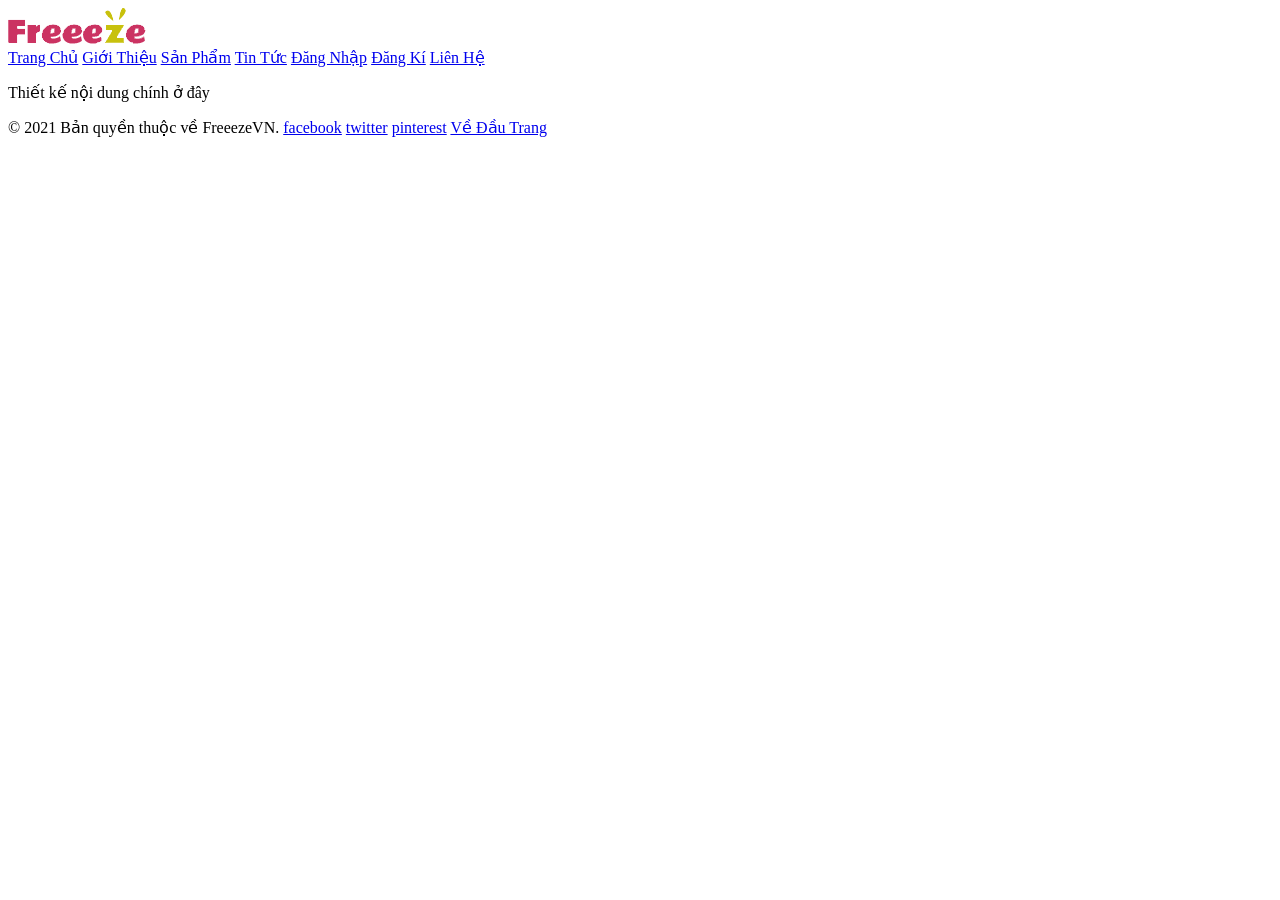
<file: B2103539_NguyenVoTanDat/bocuc.html>
<!DOCTYPE html>
<html lang="en">
    <head>
        <meta charset="UTF-8">
        <meta http-equiv="X-UA-Compatible" content="IE=edge">
        <meta name="viewport" content="width=device-width, initial-scale=1.0">
        <title>Sản Phẩm</title>
        <link rel="shortcut icon" href="images/favicon.ico" type="image/x-icon">
    </head>
<body>
    <header>
        <a href="trangchu.html"><img src="images/logo.png" alt="Logo Freeeze" id="logo"></a>
        <nav>
            <a href="trangchu.html">Trang Chủ</a>
            <a href="gioithieu.html">Giới Thiệu</a>
            <a href="sanpham.html">Sản Phẩm</a>
            <a href="tintuc.html">Tin Tức</a>
            <a href="dangnhap.html">Đăng Nhập</a>
            <a href="dangki.html">Đăng Kí</a>
            <a href="lienhe.html">Liên Hệ</a>
        </nav>
    </header>
    <main>
        <article>
            <p>Thiết kế nội dung chính ở đây</p>
        </article>
    </main>
    <footer>
        <footer>
            <p>© 2021 Bản quyền thuộc về FreeezeVN. 
                <a href="https://www.facebook.com/">facebook</a> 
                <a href="https://twitter.com/">twitter</a> 
                <a href="https://www.pinterest.com/">pinterest</a> 
                <a href="#logo">Về Đầu Trang</a></p>
        </footer>
    </footer>
</body>
</html>
</file>
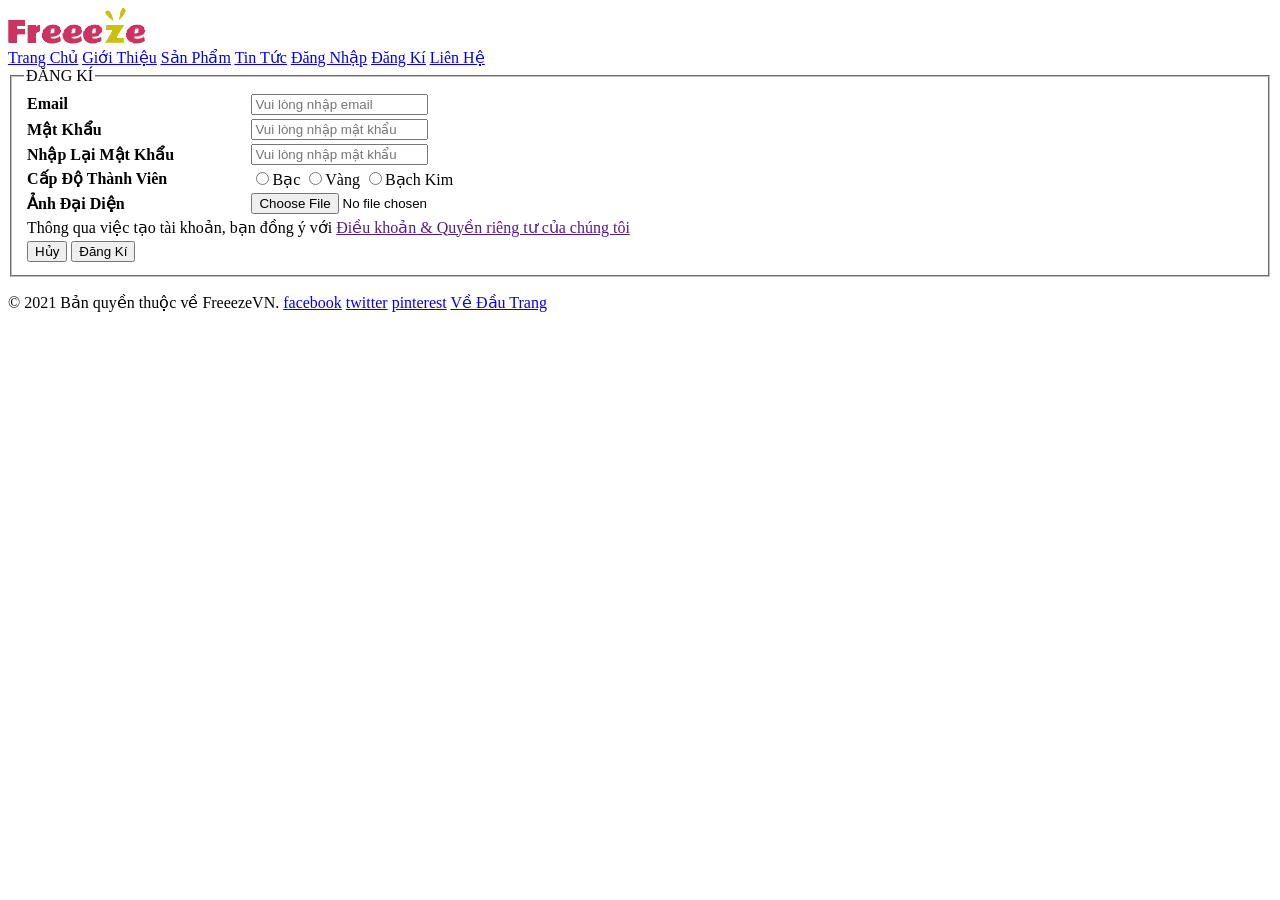
<file: B2103539_NguyenVoTanDat/dangki.html>
<!DOCTYPE html>
<html lang="en">
    <head>
        <meta charset="UTF-8">
        <meta http-equiv="X-UA-Compatible" content="IE=edge">
        <meta name="viewport" content="width=device-width, initial-scale=1.0">
        <title>Đăng Kí Thành Viên</title>
        <link rel="shortcut icon" href="images/favicon.ico" type="image/x-icon">
    </head>
<body>
    <header>
        <a href="trangchu.html"><img src="images/logo.png" alt="Logo Freeeze" id="logo"></a>
        <nav>
            <a href="trangchu.html">Trang Chủ</a>
            <a href="gioithieu.html"><u>Giới Thiệu</u></a>
            <a href="sanpham.html"><u>Sản Phẩm</u></a>
            <a href="tintuc.html"><u>Tin Tức</u></a>
            <a href="dangnhap.html"><u>Đăng Nhập</u></a>
            <a href="dangki.html"><u>Đăng Kí</u></a>
            <a href="lienhe.html"><u>Liên Hệ</u></a>
        </nav>
    </header>
    <main>
        <article>
           <fieldset>
            <legend>ĐĂNG KÍ</legend>
            <form action="" method="post" enctype="multipart/form-data" >
            <table style="text-align: left;">
                <tr>
                    <th><label for="email">Email</label></th>
                    <td><input type="text" id="email" placeholder="Vui lòng nhập email"></td>
                </tr>
                <tr>
                    <th><label for="psw">Mật Khẩu</label></th>
                    <td><input type="password" id="psw" placeholder="Vui lòng nhập mật khẩu"></td>
                </tr><tr>
                    <th><label for="psw2">Nhập Lại Mật Khẩu</label></th>
                    <td><input type="password" id="psw2" placeholder="Vui lòng nhập mật khẩu"></td>
                </tr><tr>
                    <th><label for="rank">Cấp Độ Thành Viên</label></th>
                    <td><input type="radio" name="rank" >Bạc
                        <input type="radio" name="rank" >Vàng         
                        <input type="radio" name="rank" >Bạch Kim</td>
                </tr><tr>
                    <th><label for="avt">Ảnh Đại Diện</label></th>
                    <td><input id="avt" type="file"></td>
                </tr>
                    <td colspan="2">Thông qua việc tạo tài khoản, bạn đồng ý với <a href="">Điều khoản & Quyền riêng tư của chúng tôi</a></td>
                <tr>
                    <td colspan="2">
                        <input type="reset" value="Hủy">
                        <input type="submit" value="Đăng Kí"></td>
                </tr>
                </table>
                </form>
            </fieldset>
        </article>
    </main>
    <footer>
        <p>© 2021 Bản quyền thuộc về FreeezeVN. 
            <a href="https://www.facebook.com/">facebook</a> 
            <a href="https://twitter.com/">twitter</a> 
            <a href="https://www.pinterest.com/">pinterest</a> 
            <a href="#logo">Về Đầu Trang</a></p>
    </footer>
</body>
</html>
</file>
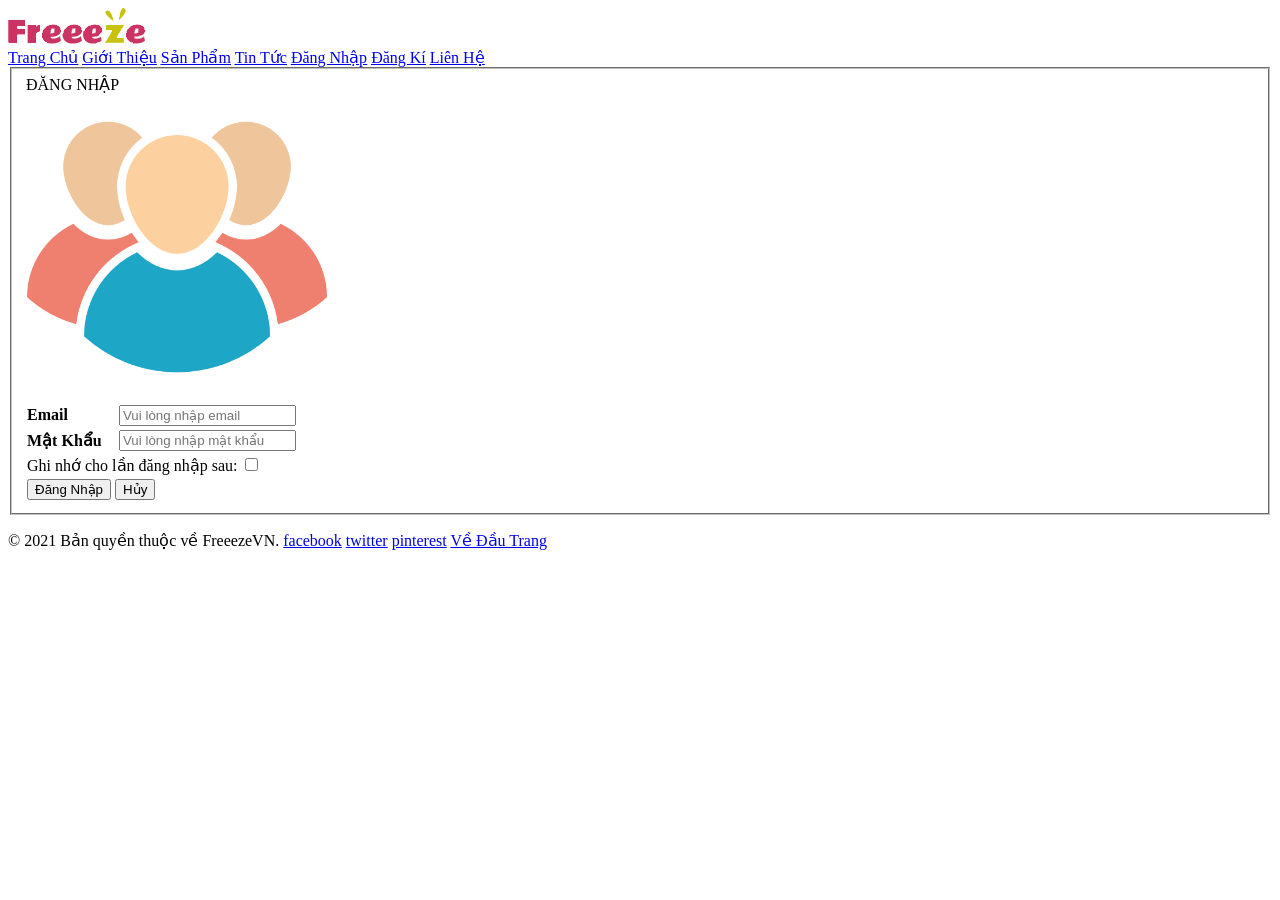
<file: B2103539_NguyenVoTanDat/dangnhap.html>
<!DOCTYPE html>
<html lang="en">
    <head>
        <meta charset="UTF-8">
        <meta http-equiv="X-UA-Compatible" content="IE=edge">
        <meta name="viewport" content="width=device-width, initial-scale=1.0">
        <title>Đăng Nhập</title>
        <link rel="shortcut icon" href="images/favicon.ico" type="image/x-icon">
    </head>
<body>
    <header>
        <a href="trangchu.html"><img src="images/logo.png" alt="Logo Freeeze" id="logo"></a>
        <nav>
            <a href="trangchu.html">Trang Chủ</a>
            <a href="gioithieu.html"><u>Giới Thiệu</u></a>
            <a href="sanpham.html"><u>Sản Phẩm</u></a>
            <a href="tintuc.html"><u>Tin Tức</u></a>
            <a href="dangnhap.html"><u>Đăng Nhập</u></a>
            <a href="dangki.html"><u>Đăng Kí</u></a>
            <a href="lienhe.html"><u>Liên Hệ</u></a>
        </nav>
    </header>
    <main>
        <article>
            <fieldset>
                <form action="" method="post" enctype="application/x-www-form-urlencoded">
                <legend>ĐĂNG NHẬP</legend>
                <table style="text-align: left;">
                   <tr><td colspan="2"><img src="images/dangnhap/userlogin.png" alt="" width="300"></td></tr>
                   <tr>
                        <th><label for="email">Email</label></th>
                        <td><input id="email" name="email" placeholder="Vui lòng nhập email"></td>
                    </tr>
                    <tr>
                        <th><label for="psw">Mật Khẩu</label></th>
                        <td><input id="psw" name="psw" placeholder="Vui lòng nhập mật khẩu"></td>
                    </tr>    
                    <tr><td colspan="2">
                        Ghi nhớ cho lần đăng nhập sau:
                        <input type="checkbox" name="remember">
                    </td></tr>
                    <tr><td colspan="2">
                        <input type="submit" value="Đăng Nhập">
                        <input type="reset" value="Hủy"></td></tr>
                </table>
                </form>
            </fieldset>
        </article>
    </main>
    <footer>
        <p>© 2021 Bản quyền thuộc về FreeezeVN. 
            <a href="https://www.facebook.com/">facebook</a> 
            <a href="https://twitter.com/">twitter</a> 
            <a href="https://www.pinterest.com/">pinterest</a> 
            <a href="#logo">Về Đầu Trang</a></p>
    </footer>
</body>
</html>
</file>
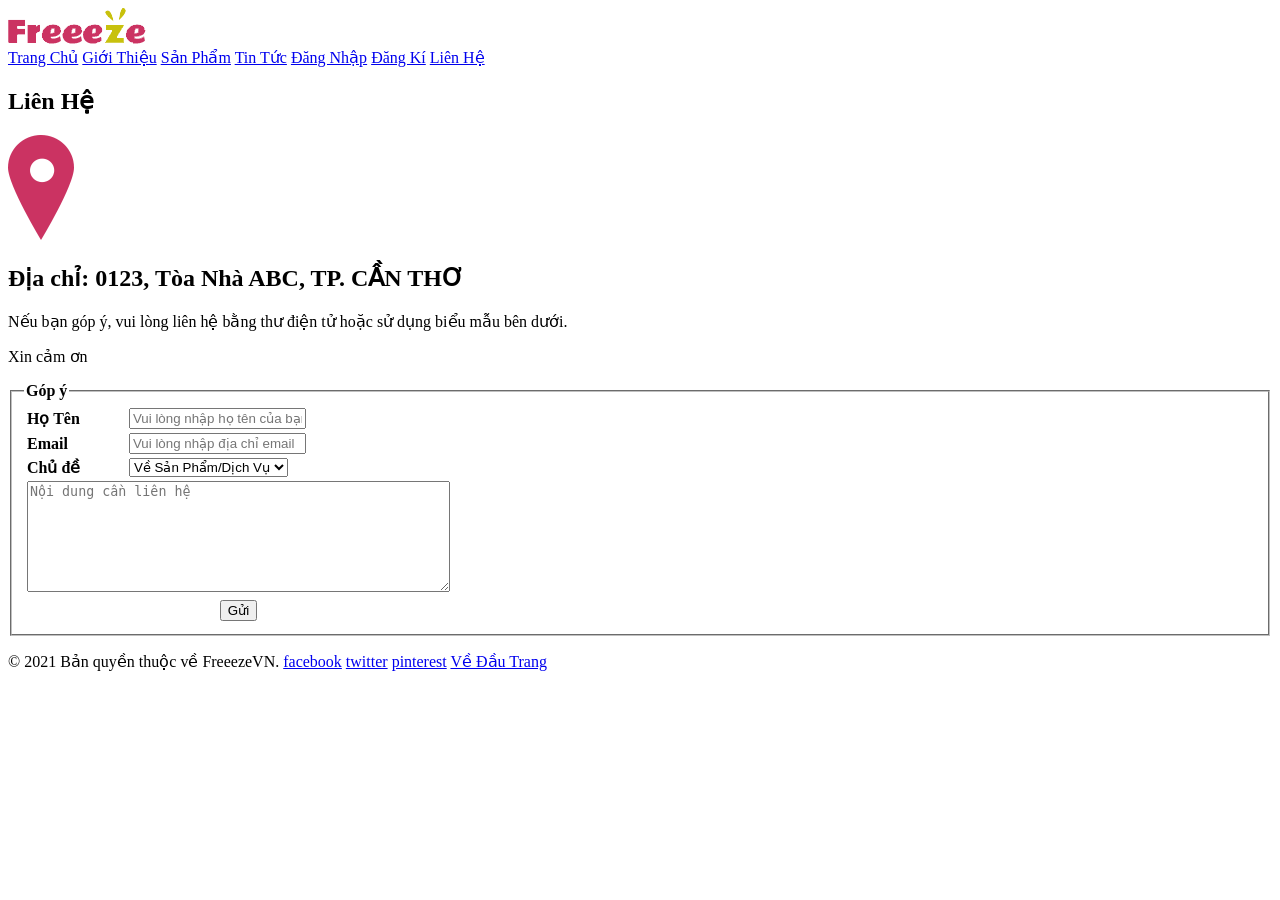
<file: B2103539_NguyenVoTanDat/lienhe.html>
<!DOCTYPE html>
<html lang="en">
    <head>
        <meta charset="UTF-8">
        <meta http-equiv="X-UA-Compatible" content="IE=edge">
        <meta name="viewport" content="width=device-width, initial-scale=1.0">
        <title>Liên Hệ</title>
        <link rel="shortcut icon" href="images/favicon.ico" type="image/x-icon">
    </head>
<body>
    <header>
        <a href="trangchu.html"><img src="images/logo.png" alt="Logo Freeeze" id="logo"></a>
        <nav>
            <a href="trangchu.html">Trang Chủ</a>
            <a href="gioithieu.html">Giới Thiệu</a>
            <a href="sanpham.html">Sản Phẩm</a>
            <a href="tintuc.html">Tin Tức</a>
            <a href="dangnhap.html">Đăng Nhập</a>
            <a href="dangki.html">Đăng Kí</a>
            <a href="lienhe.html">Liên Hệ</a>
        </nav>
    </header>
    <main>
        <article>
        <h1>Liên Hệ</h1>
        <img src="images/lienhe/check-in.png" alt="">
        <h1>Địa chỉ: 0123, Tòa Nhà ABC, TP. CẦN THƠ</h1>
        <p>Nếu bạn góp ý, vui lòng liên hệ bằng thư điện tử hoặc sử dụng biểu mẫu bên dưới.</p>
        <p>Xin cảm ơn</p>
        <fieldset>
            <legend><b>Góp ý</b></legend>
            <form action="" method="post" enctype="application/x-www-form-urlencoded">
                <table style="text-align: left;">
                <tr>
                    <th><label for="hoten">Họ Tên</label></th>
                    <td><input type="text" id="hoten" placeholder="Vui lòng nhập họ tên của bạn"></td>
                </tr>
                <tr>
                    <th><label for="email">Email</label></th>
                    <td><input type="text" id="email" placeholder="Vui lòng nhập địa chỉ email"></td>

                </tr>
                <tr>
                    <th><label for="chude">Chủ đề</label></th>
                    <td><select name="chude" id="chude" size="1">
                        <option value="Về Sản Phẩm/Dịch Vụ">Về Sản Phẩm/Dịch Vụ</option>
                        <option value="Về Ưu Đãi Thành Viên">Về Ưu Đãi Thành Viên</option>
                        <option value="Về Tin Tuyển Dụng">Về Tin Tuyển Dụng</option>
                    </select>
                    </td>
                </tr>
                <tr><td colspan="2">
                    <textarea  cols="50" rows="7" placeholder="Nội dung cần liên hệ"></textarea>
                </td></tr>
                <tr><td style="text-align: center;" colspan="2">
                    <input type="submit" value="Gửi">
                </td></tr>
                </table>
            </form>
        </fieldset>

        </article>
    </main>
    <footer>
        <footer>
            <p>© 2021 Bản quyền thuộc về FreeezeVN. 
                <a href="https://www.facebook.com/">facebook</a> 
                <a href="https://twitter.com/">twitter</a> 
                <a href="https://www.pinterest.com/">pinterest</a> 
                <a href="#logo">Về Đầu Trang</a></p>
        </footer>
    </footer>
</body>
</html>
</file>
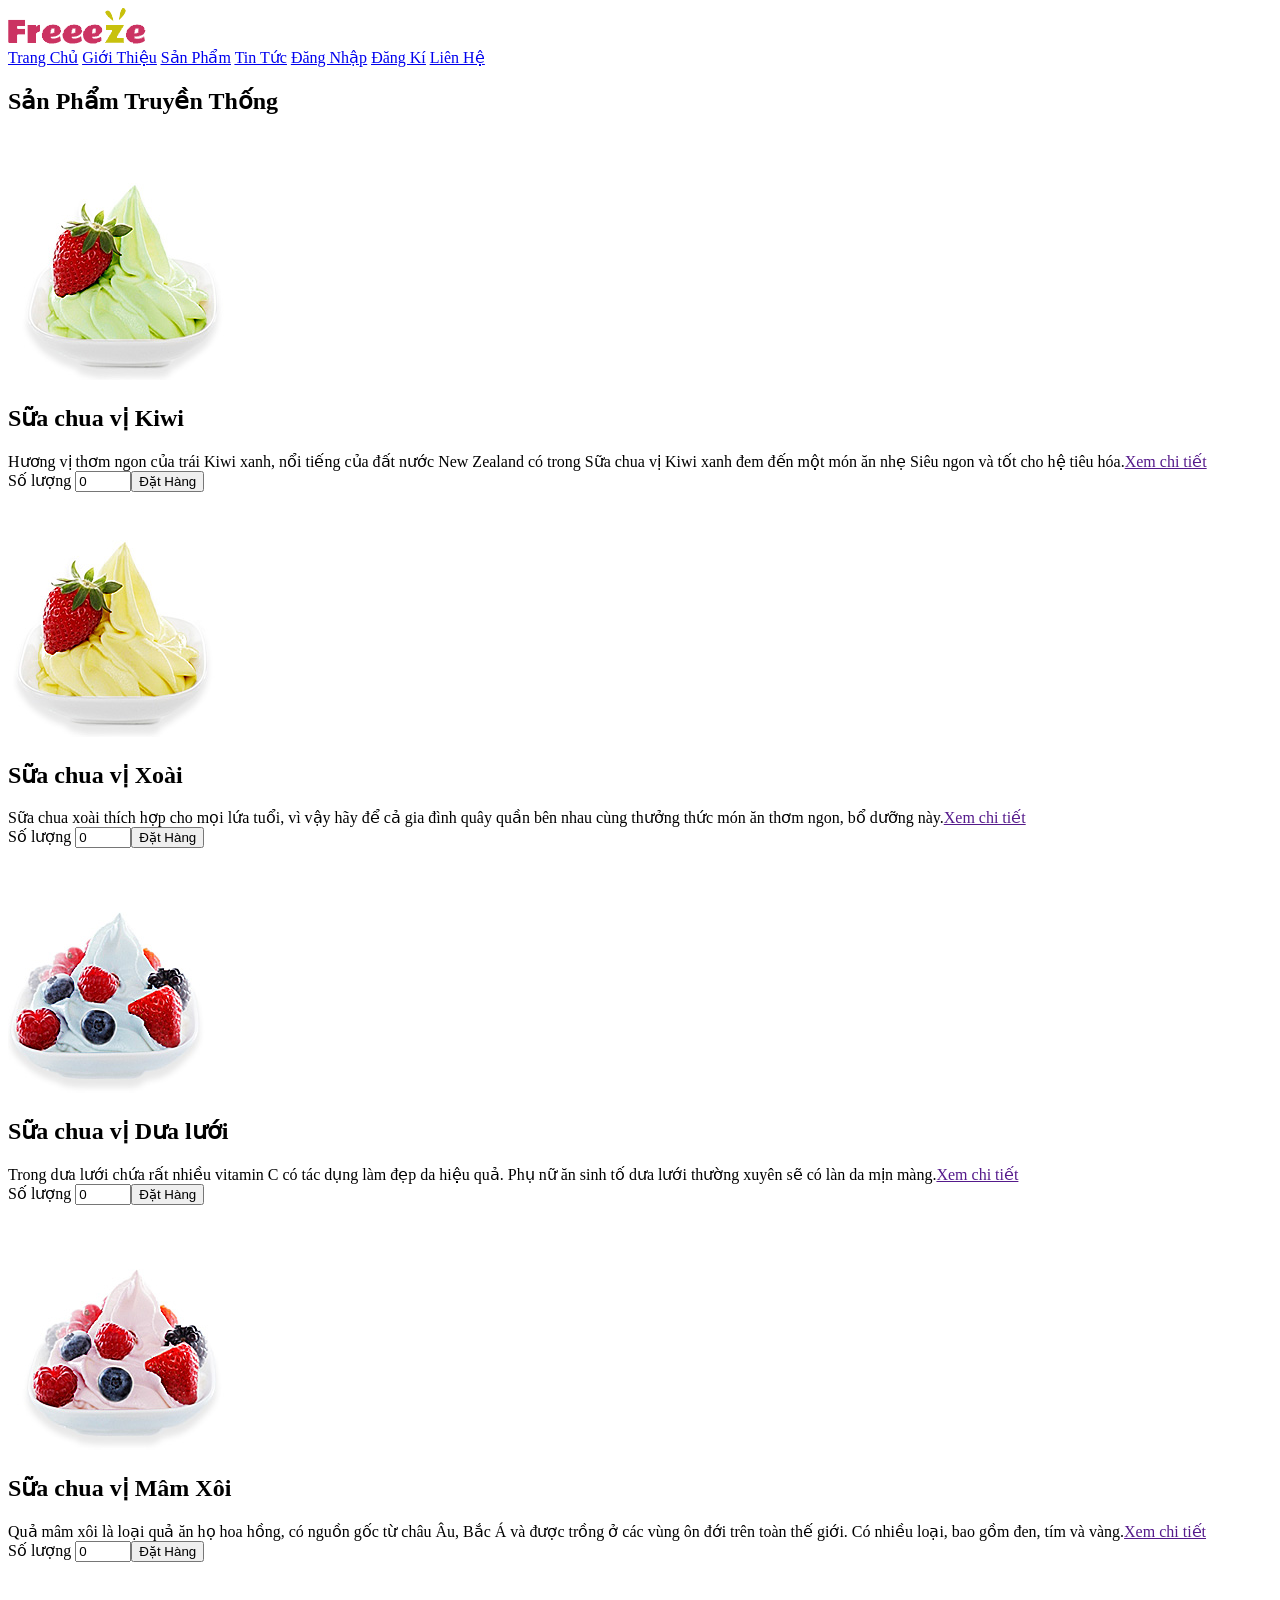
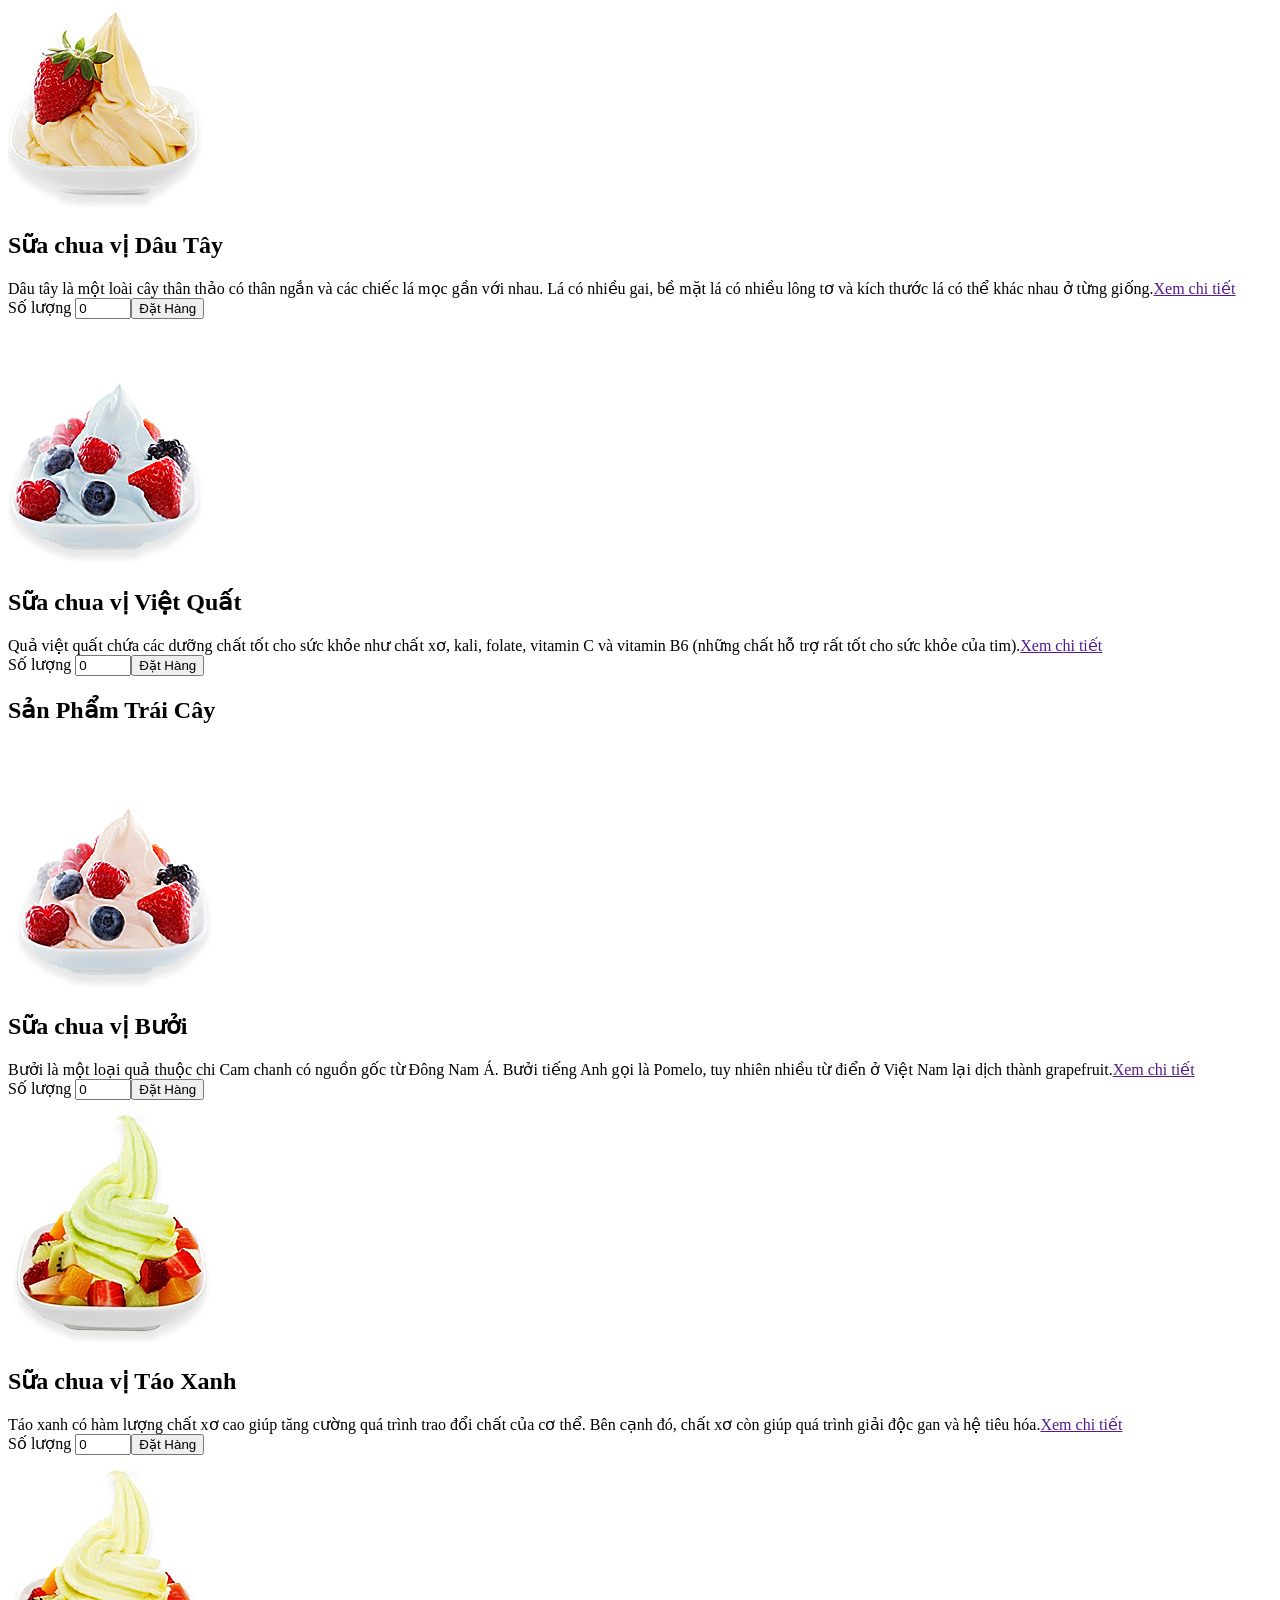
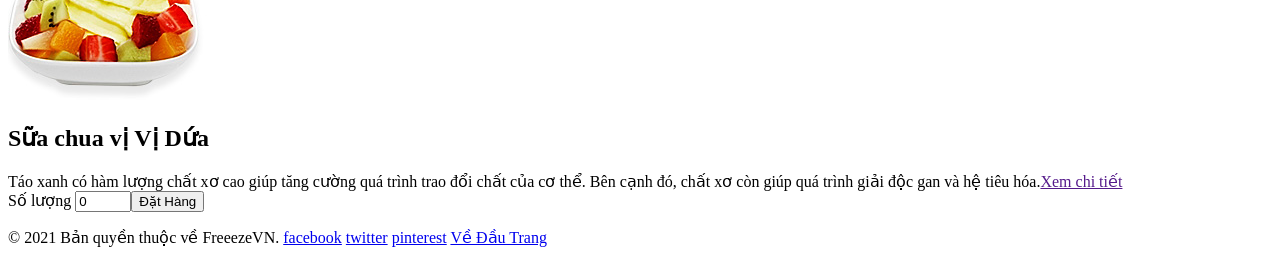
<file: B2103539_NguyenVoTanDat/sanpham.html>
<!DOCTYPE html>
<html lang="en">
<head>
    <meta charset="UTF-8">
    <meta http-equiv="X-UA-Compatible" content="IE=edge">
    <meta name="viewport" content="width=device-width, initial-scale=1.0">
    <title>Sản Phẩm</title>
    <link rel="shortcut icon" href="images/favicon.ico" type="image/x-icon">
</head>
<body>
    <header>
        <a href="trangchu.html"><img src="images/logo.png" alt="Logo Freeeze" id="logo"></a>
        <nav>
            <a href="trangchu.html">Trang Chủ</a>
            <a href="gioithieu.html"><u>Giới Thiệu</u></a>
            <a href="sanpham.html"><u>Sản Phẩm</u></a>
            <a href="tintuc.html"><u>Tin Tức</u></a>
            <a href="dangnhap.html"><u>Đăng Nhập</u></a>
            <a href="dangki.html"><u>Đăng Kí</u></a>
            <a href="lienhe.html"><u>Liên Hệ</u></a>
        </nav>
    </header>
    <main>
        <article>
            <h1>Sản Phẩm Truyền Thống</h1>
            <section>
                <div><img src="images/sanpham/kiwi.jpg" alt=""></div>
                <div><h2>Sữa chua vị Kiwi</h2></div>
                <div>
                    Hương vị thơm ngon của trái Kiwi xanh, nổi tiếng của đất nước New Zealand có trong Sữa chua vị Kiwi xanh đem đến một món ăn nhẹ Siêu ngon và tốt cho hệ tiêu hóa.<a href="" >Xem chi tiết</a>
                    <br>
                    <span> Số lượng <input type="number" max="100" min="0" value="0" size="3"><button>Đặt Hàng</button></span>
                </div>                 
            </section>

            <section>
                <div><img src="images/sanpham/mango.jpg" alt=""></div>
                <div><h2>Sữa chua vị Xoài</h2></div>
                <div>
                    Sữa chua xoài thích hợp cho mọi lứa tuổi, vì vậy hãy để cả gia đình quây quần bên nhau cùng thưởng thức món ăn thơm ngon, bổ dưỡng này.<a href="" >Xem chi tiết</a>
                    <br>
                    <span> Số lượng <input type="number" max="100" min="0" value="0" size="3"><button>Đặt Hàng</button></span> 
                </div>                 
            </section>

            <section>
                <div><img src="images/sanpham/blueberry.jpg" alt=""></div>
                <div><h2>Sữa chua vị Dưa lưới</h2></div>
                <div>
                    Trong dưa lưới chứa rất nhiều vitamin C có tác dụng làm đẹp da hiệu quả. Phụ nữ ăn sinh tố dưa lưới thường xuyên sẽ có làn da mịn màng.<a href="" >Xem chi tiết</a>
                    <br>
                    <span>Số lượng <input type="number" max="100" min="0" value="0" size="3"><button>Đặt Hàng</button></span> 
                </div>                 
            </section>

            <section>
                <div><img src="images/sanpham/blackberry.jpg" alt=""></div>
                <div><h2>Sữa chua vị Mâm Xôi</h2></div>
                <div>
                    Quả mâm xôi là loại quả ăn họ hoa hồng, có nguồn gốc từ châu Âu, Bắc Á và được trồng ở các vùng ôn đới trên toàn thế giới. Có nhiều loại, bao gồm đen, tím và vàng.<a href="" >Xem chi tiết</a>
                    <br>
                    <span>Số lượng <input type="number" max="100" min="0" value="0" size="3"><button>Đặt Hàng</button></span>
                </div>                 
            </section>

            <section>
                <div><img src="images/sanpham/cantaloupe.jpg" alt=""></div>
                <div><h2>Sữa chua vị Dâu Tây</h2></div>
                <div>
                    Dâu tây là một loài cây thân thảo có thân ngắn và các chiếc lá mọc gần với nhau. Lá có nhiều gai, bề mặt lá có nhiều lông tơ và kích thước lá có thể khác nhau ở từng giống.<a href="" >Xem chi tiết</a>
                    <br>
                    <span> Số lượng <input type="number" max="100" min="0" value="0" size="3"><button>Đặt Hàng</button></span>
                </div>                 
            </section>

            <section>
                <div><img src="images/sanpham/blueberry.jpg" alt=""></div>
                <div><h2>Sữa chua vị Việt Quất</h2></div>
                <div>
                    Quả việt quất chứa các dưỡng chất tốt cho sức khỏe như chất xơ, kali, folate, vitamin C và vitamin B6 (những chất hỗ trợ rất tốt cho sức khỏe của tim).<a href="" >Xem chi tiết</a>
                    <br>
                    <span>Số lượng <input type="number" max="100" min="0" value="0" size="3"><button>Đặt Hàng</button></span>
                </div>                 
            </section>
            <h1>Sản Phẩm Trái Cây</h1>

            <section>
                <div><img src="images/sanpham/strawberry.jpg" alt=""></div>
                <div><h2>Sữa chua vị Bưởi</h2></div>
                <div>
                    Bưởi là một loại quả thuộc chi Cam chanh có nguồn gốc từ Đông Nam Á. Bưởi tiếng Anh gọi là Pomelo, tuy nhiên nhiều từ điển ở Việt Nam lại dịch thành grapefruit.<a href="" >Xem chi tiết</a>
                    <br>
                    <span>Số lượng <input type="number" max="100" min="0" value="0" size="3"><button>Đặt Hàng</button></span>
                </div>                 
            </section>

            <section>
                <div><img src="images/sanpham/green-apple.jpg" alt=""></div>
                <div><h2>Sữa chua vị Táo Xanh</h2></div>
                <div>
                    Táo xanh có hàm lượng chất xơ cao giúp tăng cường quá trình trao đổi chất của cơ thể. Bên cạnh đó, chất xơ còn giúp quá trình giải độc gan và hệ tiêu hóa.<a href="" >Xem chi tiết</a>
                    <br>
                    <span>Số lượng <input type="number" max="100" min="0" value="0" size="3"><button>Đặt Hàng</button></span>
                </div>                 
            </section>

            <section>
                <div><img src="images/sanpham/pineapple.jpg" alt=""></div>
                <div><h2>Sữa chua vị Vị Dứa</h2></div>
                <div>
                    Táo xanh có hàm lượng chất xơ cao giúp tăng cường quá trình trao đổi chất của cơ thể. Bên cạnh đó, chất xơ còn giúp quá trình giải độc gan và hệ tiêu hóa.<a href="" >Xem chi tiết</a>
                    <br>
                    <span> Số lượng <input type="number" max="100" min="0" value="0" size="3"><button>Đặt Hàng</button></span>
                </div>                 
            </section>

        </article>
    </main>
    <footer>
        <p>© 2021 Bản quyền thuộc về FreeezeVN. 
            <a href="https://www.facebook.com/">facebook</a> 
            <a href="https://twitter.com/">twitter</a> 
            <a href="https://www.pinterest.com/">pinterest</a> 
            <a href="#logo">Về Đầu Trang</a></p>
    </footer>
</body>
</html>
</file>
